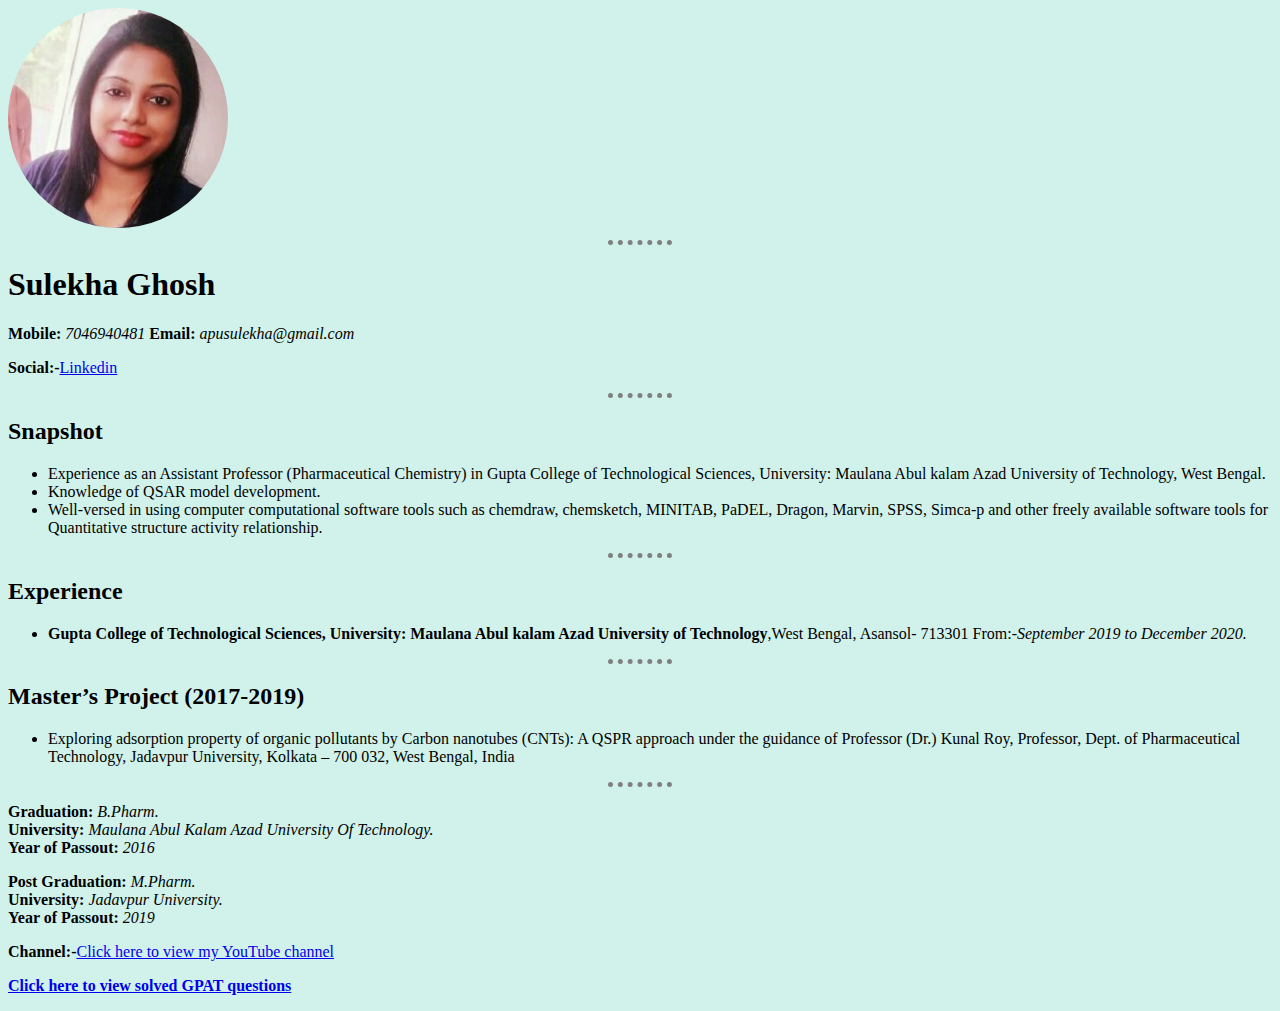
<file: index.html>
<!DOCTYPE html>
<html lang="en" dir="ltr">

<head>
  <meta charset="utf-8">
  <title>Sulekha's Personal Site</title>
  <link rel="medicine icon" href="Resources\drug.png">
  <link rel="stylesheet" href ="style.css">
</head>

<body>
  <img src="Resources\sulekha.jpg"alt="Sulekha profile picture" height="220" width="220"/>
<hr>
  <h1>Sulekha Ghosh</h1>
  <p>
    <strong>Mobile:</strong> <em>7046940481</em>
    <strong>Email:</strong> <em>apusulekha@gmail.com</em><br/>
  </p>
  <p>
    <strong>Social:-</strong><a href="https://www.linkedin.com/in/sulekha-ghosh-bb8518149/">Linkedin</a>
  </p>

</hr>
<hr>
  <h2>Snapshot</h2>
  <ul>
    <li> Experience as an Assistant Professor (Pharmaceutical Chemistry) in Gupta College of Technological Sciences, University: Maulana Abul kalam Azad University of Technology, West Bengal.</li>
    <li> Knowledge of QSAR model development.</li>
    <li> Well-versed in using computer computational software tools such as chemdraw, chemsketch, MINITAB, PaDEL, Dragon, Marvin, SPSS, Simca-p and other freely available software tools for Quantitative structure activity relationship.</li>
  </ul>
</hr>
<hr>
  <h2>Experience</h2>
  <ul>
    <li><Strong>Gupta College of Technological Sciences, University: Maulana Abul kalam Azad University of Technology</strong>,West Bengal, Asansol- 713301 From:-<em>September 2019 to December 2020.</em></li>
  </ul>
</hr>
<hr>
  <h2>Master’s Project (2017-2019)</h2>
  <ul>
    <li>Exploring adsorption property of organic pollutants by Carbon nanotubes (CNTs): A QSPR approach under the guidance of Professor (Dr.) Kunal Roy, Professor, Dept. of Pharmaceutical Technology, Jadavpur University, Kolkata – 700 032, West Bengal, India</li>
  </ul>
</hr>
<hr>
  <p>
    <strong>Graduation:</strong> <em>B.Pharm.</em><br>
    <strong>University:</strong> <em>Maulana Abul Kalam Azad University Of Technology.</em><br>
    <Strong>Year of Passout:</Strong> <em>2016</em> <br>
  </p>
  <p>
    <strong>Post Graduation:</strong> <em>M.Pharm.</em><br>
    <strong>University:</strong> <em>Jadavpur University.</em><br>
    <Strong>Year of Passout:</Strong> <em>2019</em> <br>
  </p>
</hr>
<p>
  <strong>Channel:-</strong><a href="https://www.youtube.com/channel/UCQJhufFE95TybjEh0081aZA">Click here to view my YouTube channel</a>
</p>
<p>
  <a href="QuestionBank.html"><strong>Click here to view solved GPAT questions</strong></a>
</p>
</body>

</html>
</file>
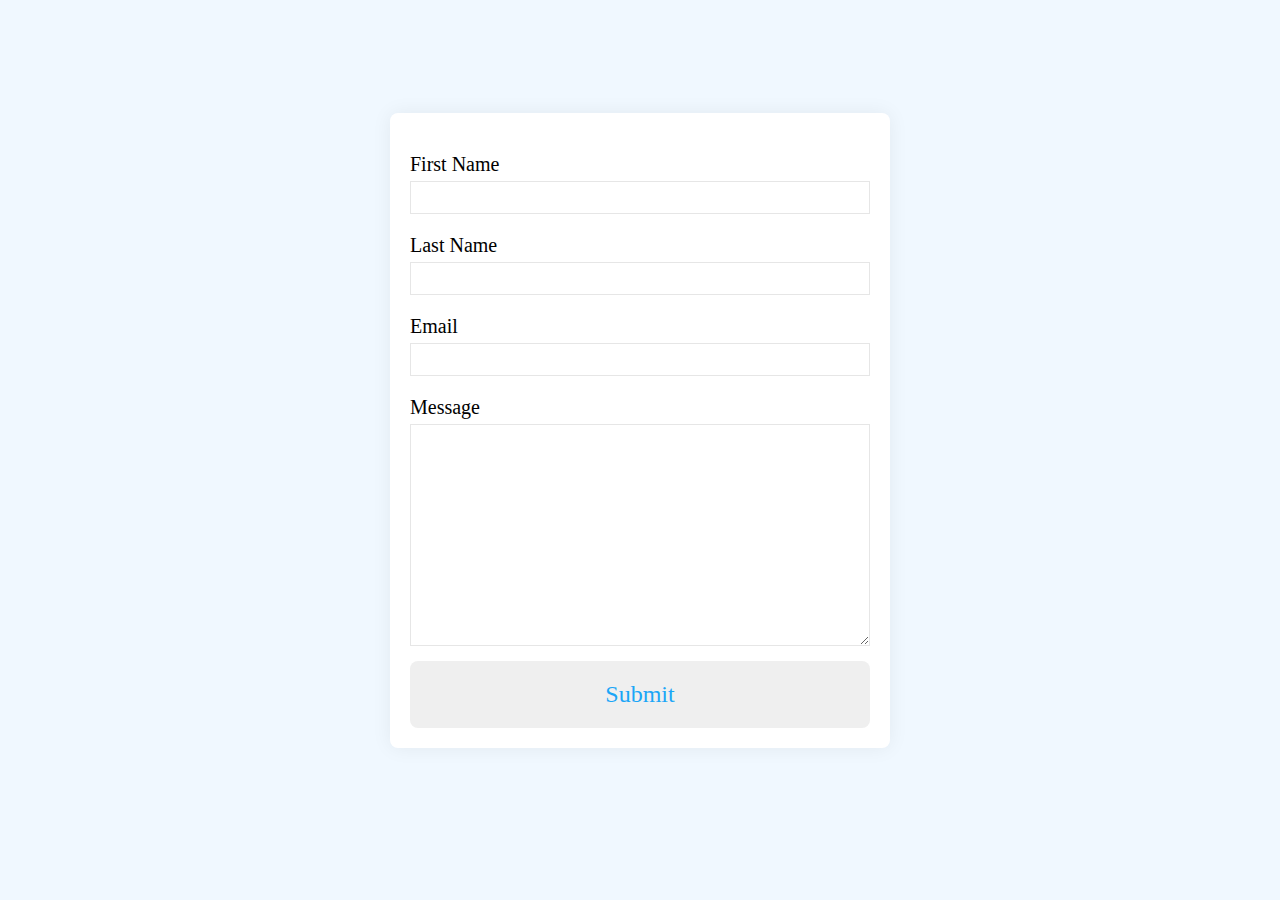
<file: ContactUs.html>
<!DOCTYPE html>
<html lang="en" dir="ltr">
  <head>
    <meta charset="utf-8">
    <title>Contact Me</title>
    <link rel="stylesheet" href="ContactUsStyle.css">
  </head>

  <body>
    <section>
  <div class="container">
    <form action="https://formspree.io/f/xnqldyjd" method="POST" id="my-form">

      <div class="form-group">
        <label for="firstName"> First Name</label>
        <input type="text" id="firstName" name="firstName">
      </div>

      <div class="form-group">
        <label for="latsName">Last Name</label>
        <input type="text" id="lastName" name="lastName">
      </div>

      <div class="form-group">
        <label for="email">Email</label>
        <input type="email" id="email" name="email">
      </div>

      <div class="form-group">
        <label for="massage">Message</label>
        <textarea name="Message" id="message" cols="30" rows="10"></textarea>
      </div>

      <button type="submit">Submit</button>
    </form>
  </div>

  <div id="status"></div>
</section>
   <script src="main.js"></script>
  </body>
</html>
</file>
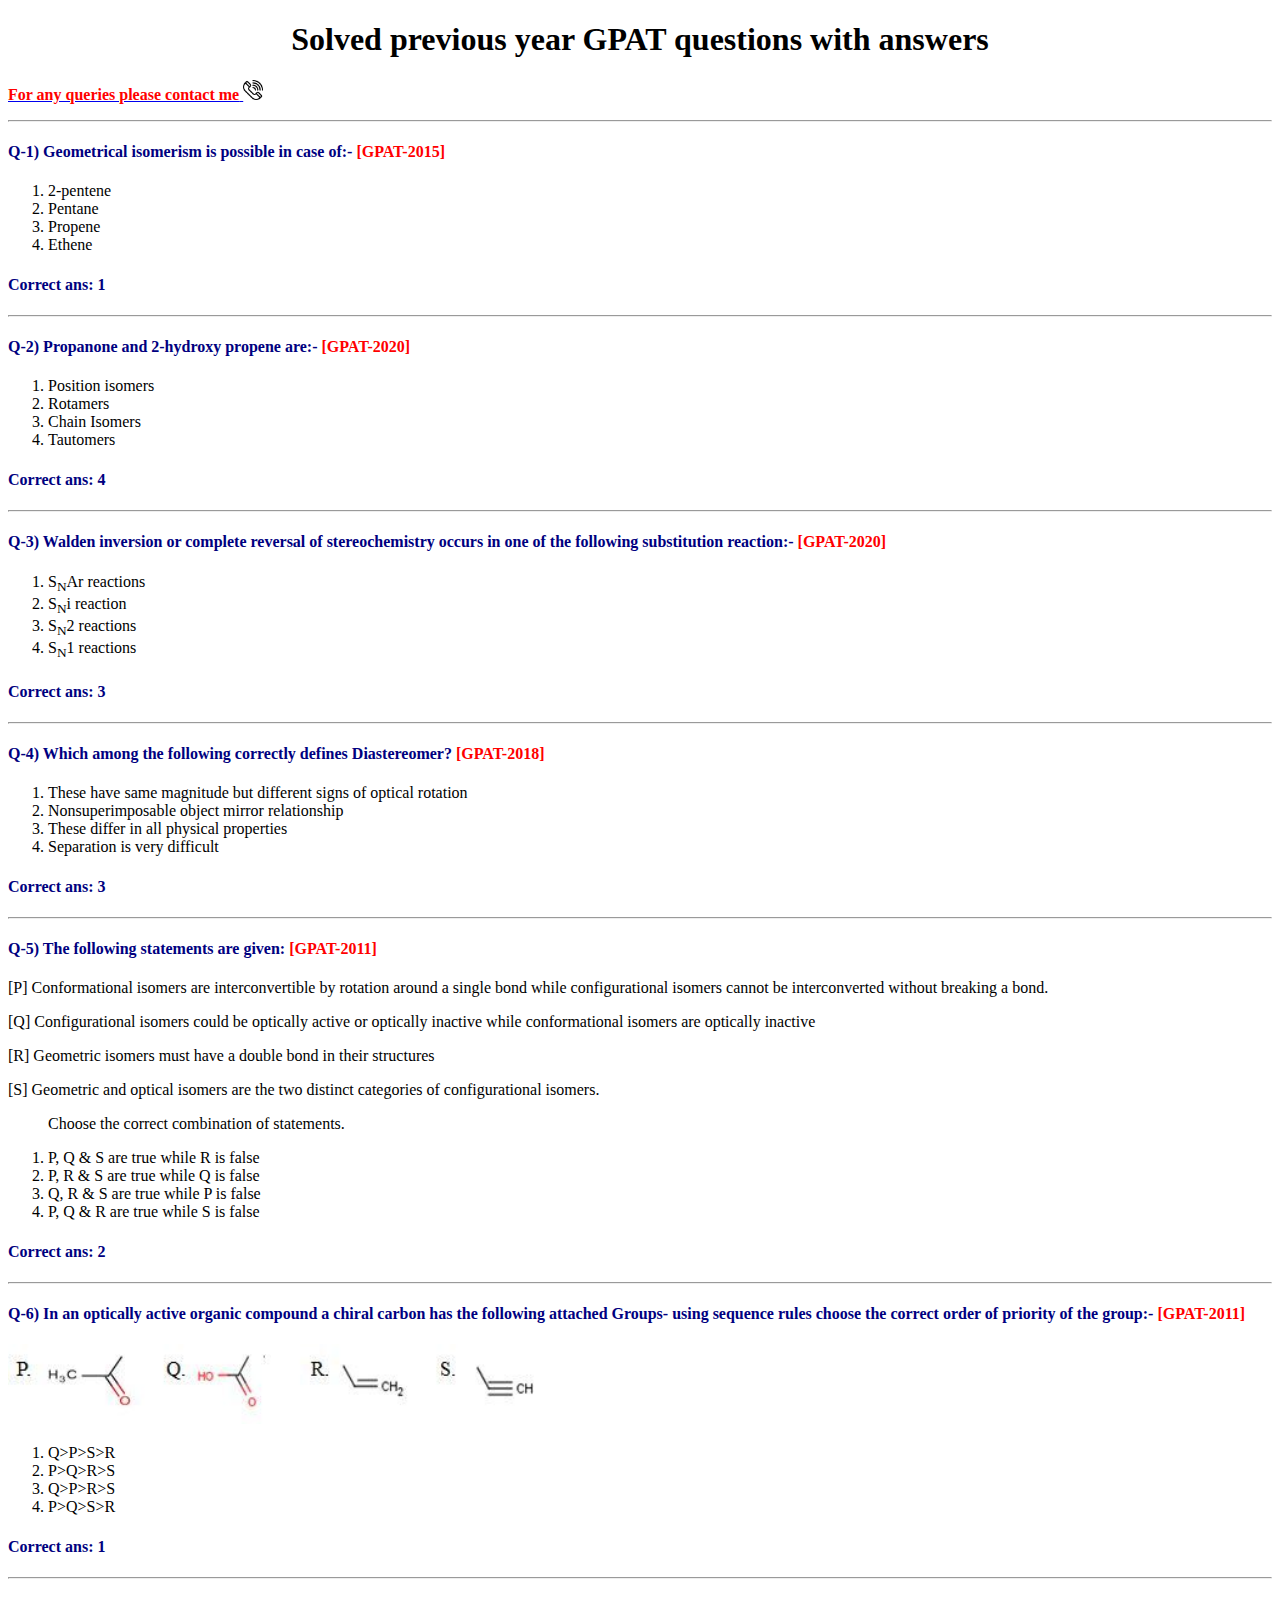
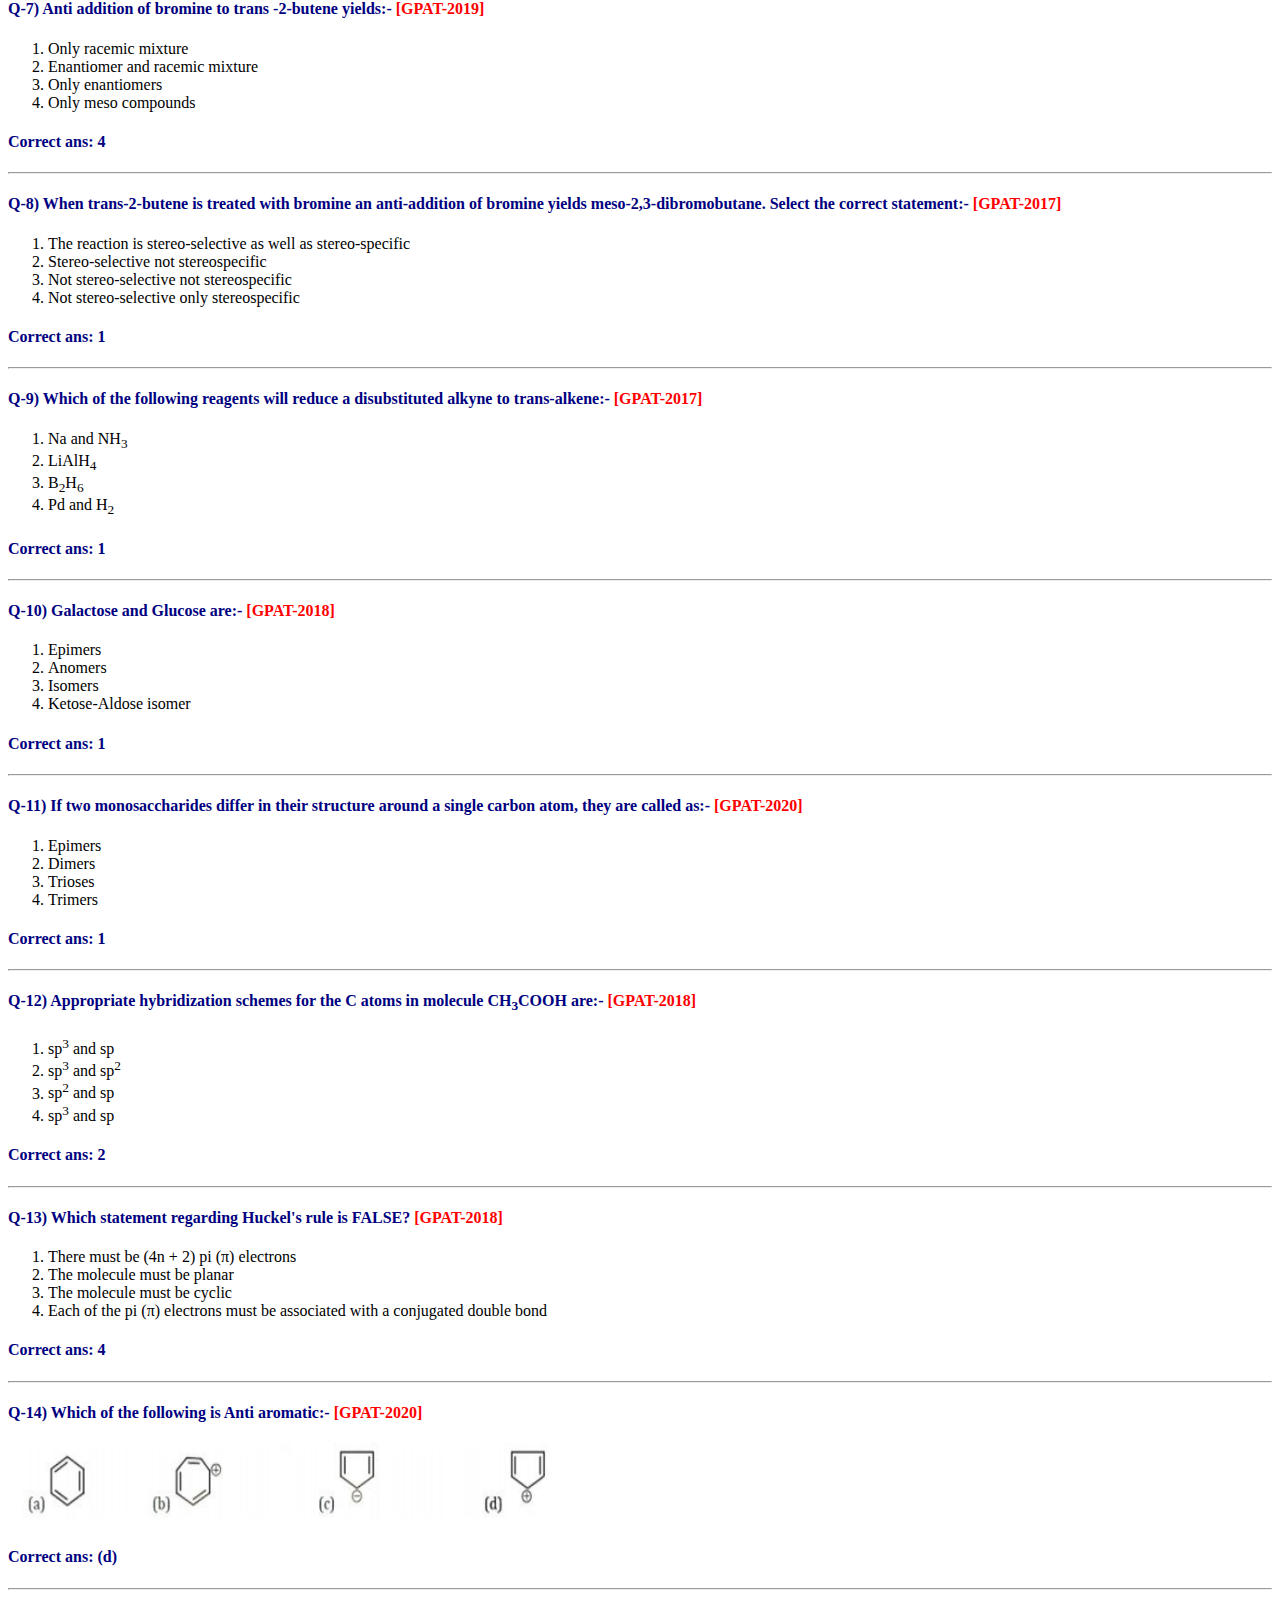
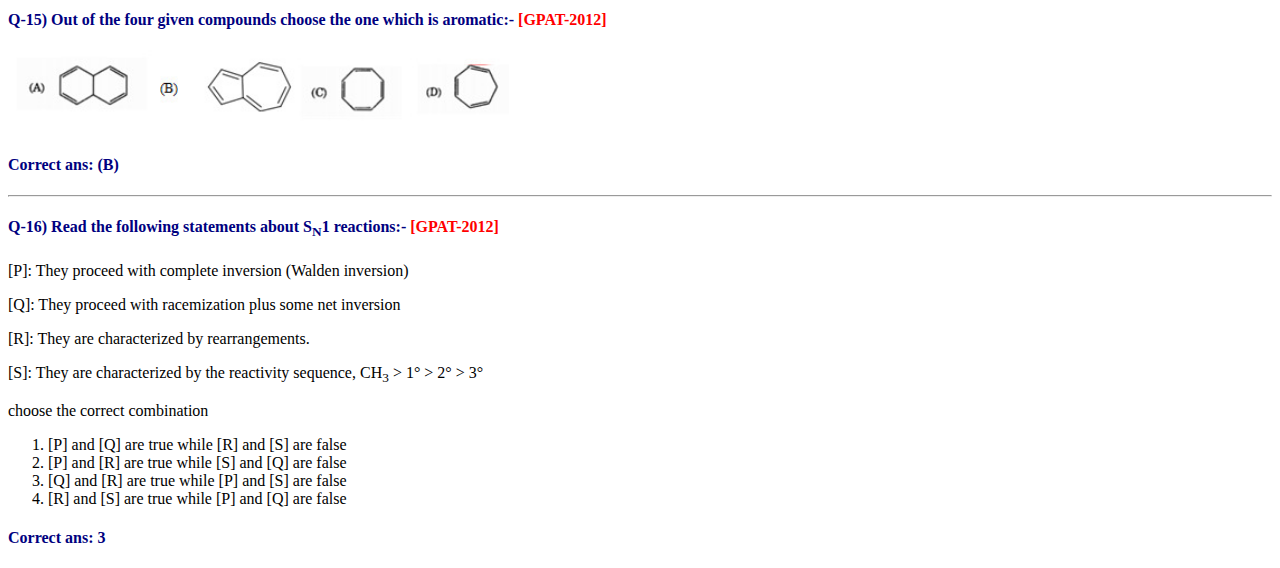
<file: QuestionBank.html>
<!DOCTYPE html>
<html lang="en" dir="ltr">
  <head>
    <meta charset="utf-8">
    <title>GPAT_QuestionBank</title>
    <link rel="stylesheet" href="QuestionBankStyle.css">
    <link rel="icon" href="Resources/question.png">
  </head>

  <body>
    <h1>Solved previous year GPAT questions with answers</h1>

    <p>
      <a href="ContactUs.html">
        <strong>For any queries please contact me</strong>
        <img src="Resources\telephone.png" alt="Question 14 image" height="20" width="20"/>
      </a>
    </p>

<hr>
      <h4>Q-1) Geometrical isomerism is possible in case of:- <strong>[GPAT-2015]</strong></h4>
      <ol>
        <li> 2-pentene </li>
        <li> Pentane </li>
        <li> Propene </li>
        <li> Ethene </li>
      </ol>
      <h4>Correct ans: 1</h4>
    </hr>

    <hr>
      <h4>Q-2) Propanone and 2-hydroxy propene are:- <strong>[GPAT-2020]</strong></h4>
      <ol>
        <li> Position isomers </li>
        <li> Rotamers </li>
        <li> Chain Isomers </li>
        <li> Tautomers </li>
      </ol>
      <h4>Correct ans: 4</h4>
    </hr>

    <hr>
      <h4>Q-3) Walden inversion or complete reversal of stereochemistry occurs in one of the following substitution  reaction:- <strong>[GPAT-2020]</strong></h4>
      <ol>
        <li> S<sub>N</sub>Ar reactions </li>
        <li> S<sub>N</sub>i reaction  </li>
        <li> S<sub>N</sub>2 reactions  </li>
        <li> S<sub>N</sub>1 reactions </li>
      </ol>
      <h4>Correct ans: 3</h4>
    </hr>

    <hr>
      <h4>Q-4) Which among the following correctly defines Diastereomer?  <strong>[GPAT-2018]</strong></h4>
      <ol>
        <li> These have same magnitude but different signs of optical rotation  </li>
        <li> Nonsuperimposable object mirror relationship  </li>
        <li> These differ in all physical properties   </li>
        <li> Separation is very difficult  </li>
      </ol>
      <h4>Correct ans: 3</h4>
    </hr>

    <hr>
      <h4>Q-5) The following statements are given: <strong>[GPAT-2011]</strong></h4>
      <p>[P] Conformational isomers are interconvertible by rotation around a single bond while configurational isomers cannot be interconverted without breaking a bond.</p>
      <p>[Q] Configurational isomers could be optically active or optically inactive while conformational isomers are optically inactive</p>
      <p>[R] Geometric isomers must have a double bond in their structures</p>
      <p>[S] Geometric and optical isomers are the two distinct categories of configurational isomers.</p>
      <ul>Choose the correct combination of statements.</ul>
      <ol>
        <li> P, Q & S are true while R is false  </li>
        <li> P, R & S are true while Q is false  </li>
        <li> Q, R & S are true while P is false  </li>
        <li> P, Q & R are true while S is false  </li>
      </ol>
      <h4>Correct ans: 2</h4>
    </hr>

    <hr>
      <h4>Q-6) In an optically active organic compound a chiral carbon has  the following attached
Groups- using sequence rules choose the correct order of priority of the group:- <strong>[GPAT-2011]</strong></h4>
      <img src="Resources\question6.jpeg" alt="Question 6a ans" height="80" width="550"/>
      <ol>
        <li> Q˃P˃S˃R </li>
        <li> P˃Q˃R˃S </li>
        <li> Q˃P˃R˃S </li>
        <li> P˃Q˃S˃R </li>
      </ol>
      <h4>Correct ans: 1</h4>
    </hr>

    <hr>
      <h4>Q-7) Anti addition of bromine to trans -2-butene yields:- <strong>[GPAT-2019]</strong></h4>
      <ol>
        <li>  Only racemic mixture </li>
        <li>  Enantiomer and racemic mixture </li>
        <li>  Only enantiomers </li>
        <li>  Only meso compounds </li>
      </ol>
      <h4>Correct ans: 4</h4>
    </hr>

    <hr>
      <h4>Q-8) When trans-2-butene is treated with bromine an anti-addition
 of bromine yields meso-2,3-dibromobutane. Select the correct statement:- <strong>[GPAT-2017]</strong></h4>
      <ol>
        <li> The reaction is stereo-selective as well as stereo-specific </li>
        <li>  Stereo-selective not stereospecific </li>
        <li>  Not stereo-selective not stereospecific </li>
        <li>   Not stereo-selective only stereospecific</li>
      </ol>
      <h4>Correct ans: 1</h4>
    </hr>

    <hr>
      <h4>Q-9) Which of the following reagents will reduce a disubstituted alkyne to trans-alkene:- <strong>[GPAT-2017]</strong></h4>
      <ol>
        <li> Na and NH<sub>3</sub> </li>
        <li>  LiAlH<sub>4</sub> </li>
        <li>  B<sub>2</sub>H<sub>6</sub> </li>
        <li>  Pd and H<sub>2</sub> </li>
      </ol>
      <h4>Correct ans: 1</h4>
    </hr>

    <hr>
      <h4>Q-10) Galactose and Glucose are:- <strong>[GPAT-2018]</strong></h4>
      <ol>
        <li> Epimers </li>
        <li>  Anomers </li>
        <li>  Isomers </li>
        <li> Ketose-Aldose isomer </li>
      </ol>
      <h4>Correct ans: 1</h4>
    </hr>

    <hr>
      <h4>Q-11) If two monosaccharides differ in their structure around a single carbon atom, they are called as:- <strong>[GPAT-2020]</strong></h4>
      <ol>
        <li> Epimers </li>
        <li>  Dimers </li>
        <li>  Trioses </li>
        <li> Trimers </li>
      </ol>
      <h4>Correct ans: 1</h4>
    </hr>

    <hr>
      <h4>Q-12) Appropriate hybridization schemes for the C atoms in molecule CH<sub>3</sub>COOH are:- <strong>[GPAT-2018]</strong></h4>
      <ol>
        <li> sp<sup>3</sup> and sp  </li>
        <li> sp<sup>3</sup> and sp<sup>2</sup> </li>
        <li> sp<sup>2</sup> and sp  </li>
        <li> sp<sup>3</sup> and sp </li>
      </ol>
      <h4>Correct ans: 2</h4>
    </hr>

    <hr>
      <h4>Q-13) Which statement regarding Huckel's rule is FALSE? <strong>[GPAT-2018]</strong></h4>
      <ol>
        <li> There must be (4n + 2) pi (π) electrons  </li>
        <li>  The molecule must be planar  </li>
        <li>  The molecule must be cyclic  </li>
        <li>  Each of the pi (π) electrons must be associated with a conjugated double bond </li>
      </ol>
      <h4>Correct ans: 4</h4>
    </hr>

    <hr>
      <h4>Q-14) Which of the following is Anti aromatic:- <strong>[GPAT-2020]</strong></h4>
      <img src="Resources\question14.jpeg" alt="Question 14 image" height="80" width="550"/>
      <h4>Correct ans: (d)</h4>
    </hr>

    <hr>
      <h4>Q-15) Out of the four given compounds choose the one which is aromatic:- <strong>[GPAT-2012]</strong></h4>
      <img src="Resources\question15.jpeg" alt="Question 15 image" height="80" width="550"/>
      <h4>Correct ans: (B)</h4>
    </hr>

    <hr>
      <h4>Q-16) Read the following statements about S<sub>N</sub>1 reactions:- <strong>[GPAT-2012]</strong></h4>
      <p>[P]: They proceed with complete inversion (Walden inversion)</p>
      <p>[Q]: They proceed with racemization plus some net inversion</p>
      <p>[R]: They are characterized by rearrangements.</p>
      <p>[S]: They are characterized by the reactivity sequence, CH<sub>3</sub> > 1° > 2° > 3°
      <p> choose the correct combination </p>
      <ol>
        <li>  [P] and [Q] are true while [R] and [S] are false </li>
        <li>  [P] and [R] are true while [S] and [Q] are false  </li>
        <li>  [Q] and [R] are true while [P] and [S] are false </li>
        <li>  [R] and [S] are true while [P] and [Q] are false </li>
      </ol>
      <h4>Correct ans: 3</h4>
    </hr>

  </body>
</html>
</file>
<file: style.css>
body{
  background-color: #D1F2EB;
}

hr{
  border-style: none;
  border-top-style: dotted;
  border-color: grey;
  border-width: 5px;
  width: 5%;
}

img:hover{
  background-color:#FBFCFC;
}
img{
  border-radius: 100%;
}
</file>
<file: ContactUsStyle.css>
* {
  padding: 0;
  margin: 0;
  box-sizing: border-box;
}
body {
  font-family: "Montserrat";
}
section {
  height: 100vh;
  width: 100%;
  background-color: aliceblue;
  display: flex;
  align-items: center;
  justify-content: center;
  flex-direction: column;
}
.container {
  width: 90%;
  max-width: 500px;
  margin: 0 auto;
  padding: 20px;
  box-shadow: 0px 0px 20px #00000010;
  background-color: white;
  border-radius: 8px;
  margin-bottom: 20px;
}
.form-group {
  width: 100%;
  margin-top: 20px;
  font-size: 20px;
}
.form-group input,
.form-group textarea {
  width: 100%;
  padding: 5px;
  font-size: 18px;
  border: 1px solid rgba(128, 128, 128, 0.199);
  margin-top: 5px;
}

textarea {
  resize: vertical;
}
button[type="submit"] {
  width: 100%;
  border: none;
  outline: none;
  padding: 20px;
  font-size: 24px;
  border-radius: 8px;
  font-family: "Montserrat";
  color: rgb(27, 166, 247);
  text-align: center;
  cursor: pointer;
  margin-top: 10px;
  transition: 0.3s ease background-color;
}
button[type="submit"]:hover {
  background-color: rgb(214, 226, 236);
}
#status {
  width: 90%;
  max-width: 500px;
  text-align: center;
  padding: 10px;
  margin: 0 auto;
  border-radius: 8px;
}
#status.success {
  background-color: rgb(211, 250, 153);
  animation: status 4s ease forwards;
}
#status.error {
  background-color: rgb(250, 129, 92);
  color: white;
  animation: status 4s ease forwards;
}
@keyframes status {
  0% {
    opacity: 1;
    pointer-events: all;
  }
  90% {
    opacity: 1;
    pointer-events: all;
  }
  100% {
    opacity: 0;
    pointer-events: none;
  }
}
</file>
<file: QuestionBankStyle.css>
h4{
  color:#000080;
}
strong{
  color:#FF0000;
}
h1{
  text-align: center;
}
</file>
